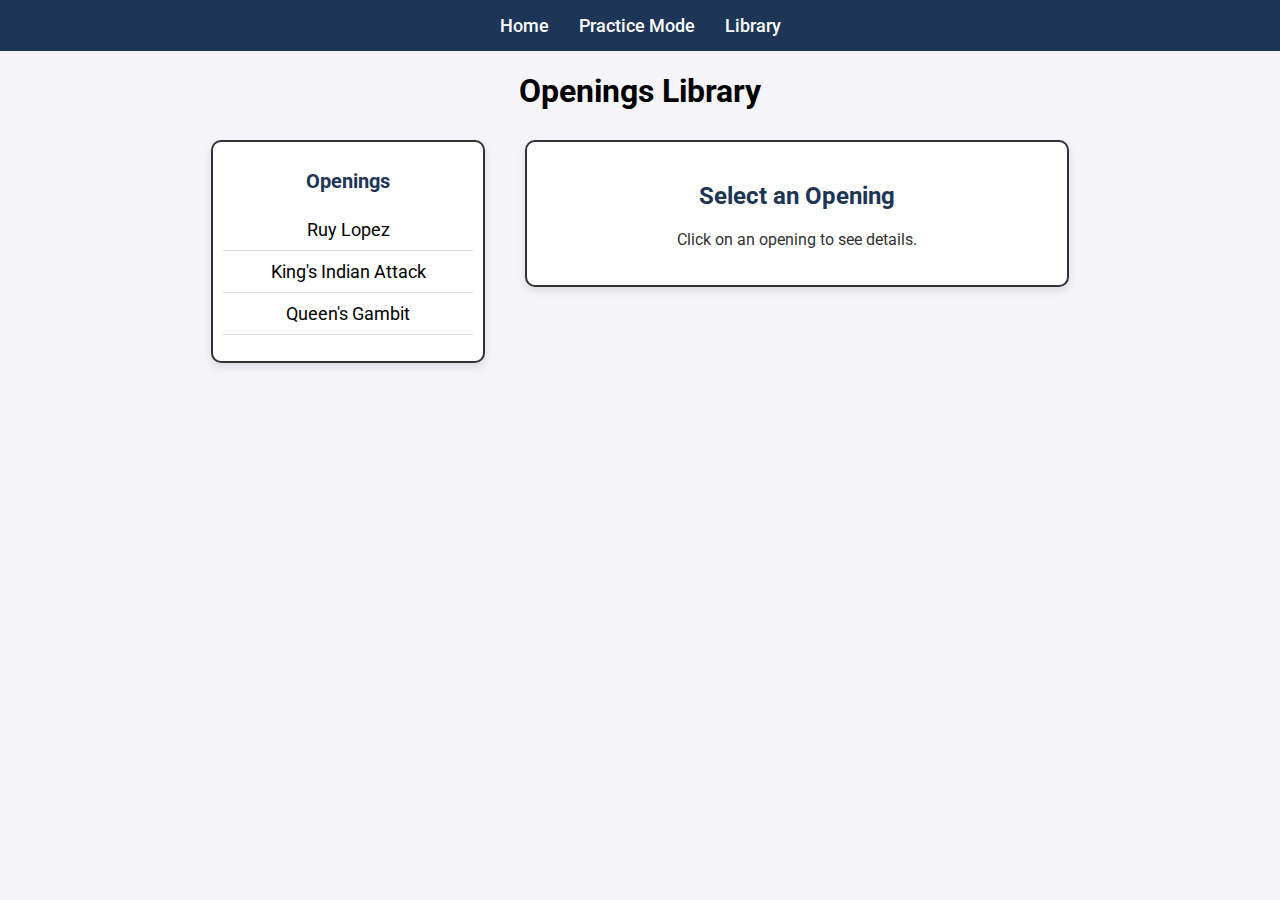
<file: xadrez/index.html>
<!DOCTYPE html>
<html lang="en">
<head>
    <meta charset="UTF-8">
    <meta name="viewport" content="width=device-width, initial-scale=1.0">
    <title>Chess Openings Library</title>
    <link rel="stylesheet" href="styles.css">
</head>
<body>

    <nav>
        <a href="index.html">Home</a>
        <a href="chess.html">Practice Mode</a>
        <a href="library.html">Library</a>
    </nav>

    <h1>Openings Library</h1>

    <div id="library-container">
        <aside id="opening-list">
            <h2>Openings</h2>
            <ul id="openings"></ul>
        </aside>

        <main id="opening-details">
            <h2 id="opening-title">Select an Opening</h2>
            <p id="opening-description">Click on an opening to see details.</p>
            <div id="opening-board"></div>

            <div id="topics">
                <div class="topic" id="overview">
                    <h3>Overview</h3>
                    <p id="overview-content"></p>
                </div>
                <div class="topic" id="lines">
                    <h3>Lines</h3>
                    <p id="lines-content"></p>
                </div>
                <div class="topic" id="plans">
                    <h3>Plans</h3>
                    <p id="plans-content"></p>
                </div>
            </div>
        </main>
    </div>

    <script src="scripts.js"></script>

</body>
</html>
</file>
<file: xadrez/styles.css>
@import url('https://fonts.googleapis.com/css2?family=Roboto:wght@400;500;700&family=Ubuntu:wght@400;700&display=swap');

body {
    font-family: 'Roboto', sans-serif;
    background-color: #f4f4f9;
    margin: 0;
    padding: 0;
    text-align: center;
}

nav {
    background-color: #1d3557;
    padding: 15px;
    display: flex;
    justify-content: center;
    gap: 30px;
}

nav a {
    color: white;
    font-size: 18px;
    text-decoration: none;
    font-weight: 500;
    transition: color 0.3s ease;
}

nav a:hover {
    color: #f1faee;
}

#library-container {
    display: flex;
    justify-content: center;
    align-items: flex-start;
    gap: 40px;
    margin: 30px auto;
    max-width: 1000px;
}

#opening-list {
    width: 250px;
    background-color: white;
    padding: 10px;
    border-radius: 10px;
    border: 2px solid #333;
    box-shadow: 0 4px 8px rgba(0, 0, 0, 0.1);
}

#opening-list h2 {
    font-size: 20px;
    color: #1d3557;
    margin-bottom: 10px;
    text-align: center;
}

#openings {
    list-style-type: none;
    padding: 0;
}

#openings li {
    padding: 10px;
    border-bottom: 1px solid #ddd;
    cursor: pointer;
    font-size: 18px;
    transition: background-color 0.3s ease;
}

#openings li:hover {
    background-color: #f1faee;
}

#opening-details {
    flex-grow: 1;
    background-color: white;
    padding: 20px;
    border-radius: 10px;
    border: 2px solid #333;
    box-shadow: 0 4px 8px rgba(0, 0, 0, 0.1);
    text-align: center;
    max-width: 500px;
}

#opening-title {
    font-size: 24px;
    color: #1d3557;
}

#opening-description {
    font-size: 16px;
    color: #333;
    margin-top: 10px;
}

#opening-board img {
    max-width: 100%;
    height: auto;
    margin: 10px 0;
}

.topic {
    display: none;
    margin-top: 20px;
    padding: 0px;
    background-color: #f9f9f9;
    border-radius: 5px;
    box-shadow: 0 2px 5px rgba(0, 0, 0, 0.1);
}

.topic h3 {
    font-size: 20px;
    color: #1d3557;
    cursor: pointer;
}

.topic p {
    font-size: 16px;
    color: #333;
    margin-top: 10px;
}

.topic.active {
    display: block;
}

@media (max-width: 768px) {
    #library-container {
        flex-direction: column;
        align-items: center;
    }

    #opening-list {
        width: 100%;
    }

    #opening-details {
        max-width: 100%;
    }
}
</file>
